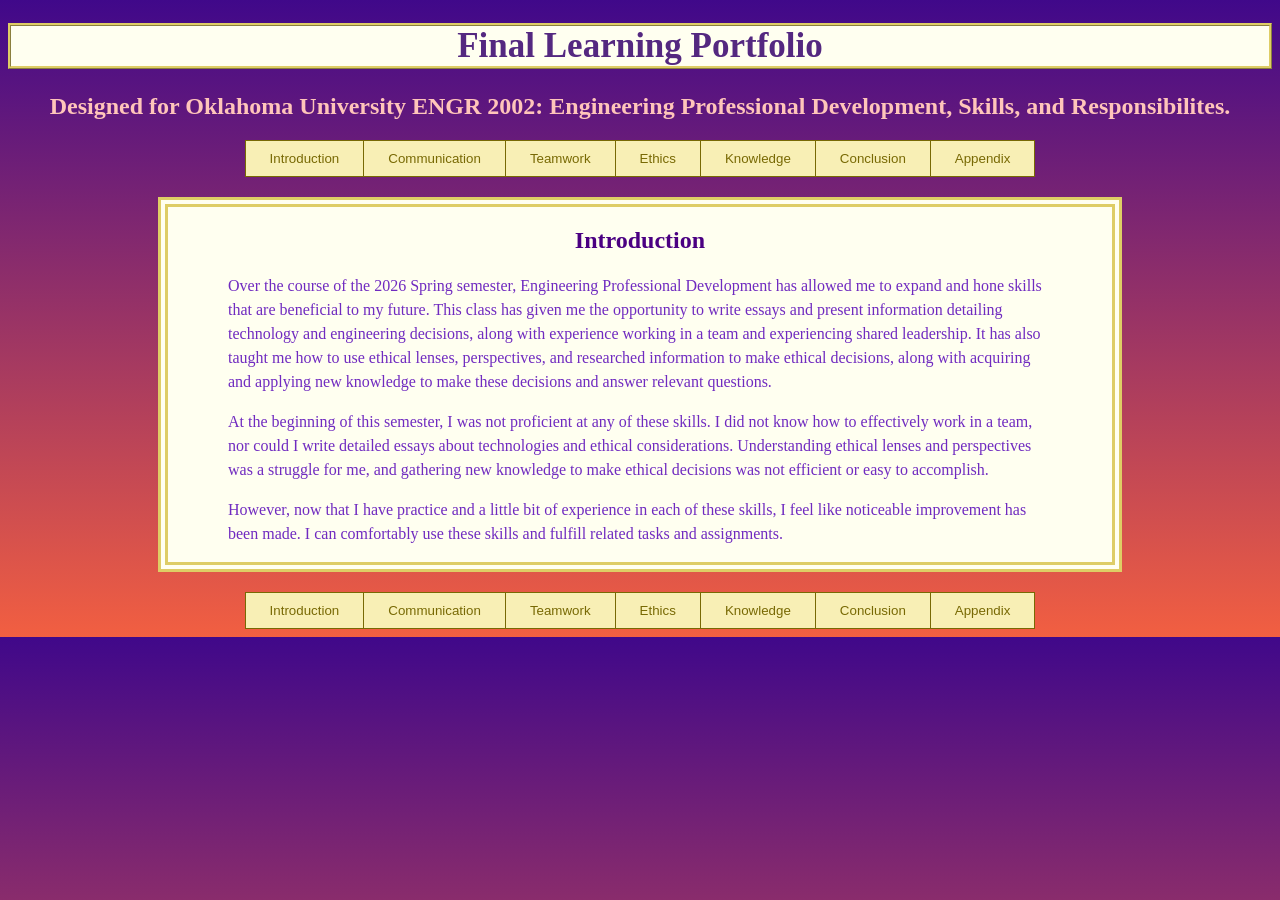
<file: index.html>
<!DOCTYPE html>
<html>  
    <head>
        <link rel= "stylesheet" href= "style.css">
        <title>
            Final Learning Portfolio
        </title>
    </head>
    <body>
        <header>
            <h1 id="maintitle">
                <!-- This will stay on screen the whole time  -->
                Final Learning Portfolio
            </h1>
       
        <h2 id="mainsubtitle">
             <!-- This will stay on screen the whole time  -->
            Designed for Oklahoma University ENGR 2002: Engineering Professional Development, Skills, and Responsibilites.
        </h2>
        </header>

                <!-- This is where the Navigation buttons will go? -->
        <div class=" btn-group">
            <button id="introButton">Introduction</button>
            <button id="commButton">Communication</button>
            <button id="teamworkButton"> Teamwork</button>
            <button id="ethicsButton">Ethics</button>
            <button id="knowledgeButton">Knowledge</button>
            <button id="conclusionButton">Conclusion</button>
            <button id="appendixButton">Appendix</button>
        </div>
        <!-- Introduction section-->
        <section id='IntroductionSection'>
            <h1>
                Introduction
            </h1>
           
            <p id="introPara1">
                Over the course of the 2026 Spring semester, Engineering Professional Development has allowed me to expand and hone skills that are beneficial to my future. 
                This class has given me the opportunity to write essays and present information detailing technology and engineering decisions, along with experience working in a team and experiencing shared leadership.
                It has also taught me how to use ethical lenses, perspectives, and researched information to make ethical decisions, along with acquiring and applying new knowledge to make these decisions and answer relevant questions.
            </p>
            <p>
                At the beginning of this semester, I was not proficient at any of these skills. I did not know how to effectively work in a team, nor could I write detailed essays about technologies and ethical considerations. Understanding ethical lenses and perspectives was a struggle for me, and gathering new knowledge to make ethical decisions was not efficient or easy to accomplish.
            </p>
            <p>
                However, now that I have practice and a little bit of experience in each of these skills, I feel like noticeable improvement has been made. I can comfortably use these skills and fulfill related tasks and assignments.
            </p>
            
        </section>

        <!-- SECTION 1: Communication with Various Target Audiences-->
        <section id="CommunicationSection">
            <h1>
                Communication with Various Target Audiences
            </h1>
            <h2>Work Product Examples</h2>
            <p>
                •	Appendix Item A-1: Project 2 Final Paper
            </p>
            <p>
                •	Appendix Item A-2: Project 3 Final Paper
            </p>
            <p>
                •	Appendix Item A-3: Reading 7 Effective Presentations
            </p>
            <h2> 
                Writing that is Clear, Concise, Cohesive, Coherent, and Appropriate for the Audience
            </h2>
            <p id="WritingSection">
                The ability to write concisely and clearly is an important skill that is necessary in many professions. The organization and clarity of that writing is crucial in determining how clear the writing is. When I was writing a portion of the Project 2 Final Paper, it was noted that there was not a lot of clarity in my writing and the organization of it was not done very well (A-1). What I had written in that paper had very little flow and was a large block of text, which can be hard to read and make sense of within the paper. Since then, I have learned how to organize a paper or paragraph better to make it more readable. Similarly, my writing is much clearer and does not stand out from the rest of the paper as well. This change is shown in the Project 3 Final Paper, where my writing is clearer and much more concise than in the previous example (A-2).
            </p>
            <h2 id="PresentationSection">
                Presentations Delivered Confidently with the Appropriate Information, Audience Level, and Technique
            </h2>
            <p id="PresentationSection">
                Good presentation practices and confidence are an effective way to demonstrate knowledge and understanding of the topic, communication, and confidence. An example of bad presentation practices would be Reading 7 Effective Presentations, where I learned about good presentation practices and then built a small presentation that included the exact opposite (A-3). By doing this, I learned what good practices look like and how effective they are, along with just how detrimental the bad practices are. It also included how communication with the audience can essentially make or break the presentation. Good communication and speaking can show confidence and knowledge. The communication technique that stood out the most to me was the tone of the speaker. Using a light and clear tone works better with most audiences rather than an aggressive or condescending tone, which is also noted in Reading 7 (A-3).
            </p>
            <h2>
                Application to Professional Practice
            </h2>
            <p>
                Concise and clear writing along with good presentation and communication can be used in an engineering profession. I can use both skills to write reports and presentations to get information out to my coworkers and the community. Furthering my progress in my writing skills will make technology reports and general reports cleaner and easier to read. The presentation and speaking techniques I have learned can make my presentations easy to understand and make me sound more confident.            </p>


        </section>

        <!-- SECTION 2: Teamwork-->
         <section id="TeamworkSection">
            <h1>
                Teamwork
            </h1>
            <h2>
                Work Product Examples
            </h2>
            <p>
                •	Appendix Item B-1: Setting Goals and Standards with your Team.
            </p>
            <p>
                •	Appendix Item B-2: Team Contract
            </p>
            <p>
                •	Appendix Item B-3: Project 2 Plan
            </p>
            <p>
                •	Appendix Item B-4: Project 3 Plan
            </p>
            <h2>
                Engage in Dynamic, Shared Leadership
            </h2>
            <p> 
               When working in a team, sometimes it is important for someone to be leading the team to help guide the other members and help with problems when necessary. That person is not always the one leading in some scenarios. A lot of the time the role of the leader shifts depending on each member’s proficiency in the current task. In the team I was a part of, we split responsibilities based on everyone’s skills and availability. The person who was most proficient in a specific task would take the lead that day and would help other members understand the task as well as they did and would resolve any problems. These strengths and weaknesses were determined from an assignment we did in class called Setting Goals and Standards with your Team (B-1). What was surprising about this was how every member was proficient in something different and between the whole team there were not that many gaps that needed to be bridged, which made working together much easier. 
            </p>
            <h2>
                Demonstrate Interdependence and Accountablilty
            </h2>
            <p>
                At the very beginning of working with my team, it was a little hard to find a balance of working together. It felt like we were not truly working together as a group and holding each other accountable. A technique we were introduced to during this class to solve this was creating a team contract, which solved most of our issues (B-3). This contract gave us an outline of expectations and what to do if they are not met. After each project, we would look at this contract and decide as a team if any revisions were needed. However, we still had problems with procrastination and not getting work done in time for others to finish their parts or proof-read important papers. To solve this, we were introduced to a Project Plan that helped organize assignments and due dates. This tactic worked so well that we used it for both Project 2 and Project 3 (B-4), (B-5).            </p>
            <h2>
                Application to Professional Practice
            </h2>
            <p>
                The ability to effectively work in a team is a very important skill to have as an engineer. By understanding dynamic leadership and accountability, teams can be efficient and enjoy working with each other. I plan on using the techniques shown to me to further my teamwork skills which will allow me to comfortably work in a team in the professional world.            </p>
         </section>
         
         <!-- SECTION 3: Ethical Decision-Making -->
          <section id="EthicsSection">
            <h1>
                Ethical Decision-Making
            </h1>
            <h2>
                Work Product Examples
            </h2>
            <p>
                •	Appendix Item C-1: Project 3 Stakeholder Analysis: Understanding Stakeholder’s Perspectives
            </p>
            <p>
                •	Appendix Item C-2: Reading 13 Markkula Center Ethical Frameworks and Toolkit
            </p>
            <p>
                •	Appendix Item C-3: Project 3 Technology Ethical Assessment
            </p>
            <h2> 
                Identifying Relevant Stakeholders and their Needs, Interests, and/or Concerns
            </h2>
            <p>
                Engineering decisions must consider many factors and one of those factors is the stakeholders and their needs, interests, and concerns. Stakeholders are typically the people who will be affected the most by these decisions, so being able to identify them is an important skill to have. In the past, I did not fully understand how exactly someone could be a stakeholder in a decision or problem. The Project 3 Stakeholder Analysis helped me understand just how many people can be affected by a problem and its possible solutions (C-1). In the stakeholder analysis we documented stakeholders and how the problem we had would affect them along with their concerns about implementing a possible solution. By doing this, my team was taught to consider all possibilities and how our technology might meet stakeholders’ needs.            </p>
            <h2> 
                Collecting and Analyzing Potentially Conflicting Data and Viewpoints
            </h2>
            <p>
                Another important thing my team learned was that not everyone has the same ideals or viewpoint on a problem or topic. A solution that might work for one group of people might not work for another, or they might not like the implementation of it. To help understand this, we were introduced to ethical lenses in Reading 13 Markkula Center Ethical Frameworks and Toolkit (C-2). This reading gave us some insight into how to collect this conflicting data and analyze why it was conflicted. The technique of using lenses has proven useful in all of Project 3, where we had to make an ethical decision about our technology while considering stakeholders and their needs and concerns (C-3).            </p>
            <h2>
                Application to Professional Practice
            </h2>
            <p>
                In an engineering profession, I can use both the skill of identifying a stakeholder and their needs along with using ethical lenses to analyze conflicting viewpoints to get a fuller understanding of a problem or how I might go about designing a solution. By doing this, I have a view of the problem from the perspective of the stakeholders, and I can design a solution that works for more people and fits the ideals of the stakeholders that it would affect.            </p>
          </section>

          <!-- SECTION 4: Acquiring and Applying New Knowledge -->
           <section id="KnowledgeSection">
            <h1>
                Acquiring and Applying New Knowledge
            </h1>
            <h2>
                Work Product Examples
            </h2>
            <p>
                •	Appendix Item D-1: Annotated Bibliography
            </p>
            <p>
                •	Appendix Item D-2: Project 2 Annotated Bibliography
            </p>
            <p>
                •	Appendix Item D-3: Project 2 Final Paper
            </p>
            <h2>
                Articulate Key Questions and Identify the Appropriate Data to Answer Them
            </h2>
            <p>
                Identifying questions and locating the appropriate data for that question is an important skill to have, especially in research. Previously, when I would write about a question and do research relating to it, my research process would be very disorganized and not really relate to my question. While writing my Annotated Bibliography, I learned how to research topics better and relate more to my question or original article (D-1). A specific technique that I was taught during this was to find three different generations of information, which means to find three papers that cite the original article or one another. This made keeping my research relevant and appropriate much easier and made the annotated bibliography more cohesive overall.             </p>
            <h2>
                Locate/Obtain, Summarize, and Synthesize Data from Reliable, Valid Sources
            </h2>
            <p>
                Another set of important skills for research and writing is the ability to obtain, summarize, and synthesize data. These importance of these skills became prevalent when working on the Project 2 Annotated Bibliography, where we had to find reliable articles, summarize and cite them, and then synthesize the information (D-2). The hardest part of this was finding articles and sources that are usable. We used only peer-reviewed articles and case studies so that we knew that the information was accurate and would be usable in the annotated bibliography. By making the annotated bibliography, we had an understanding of the technology we chose for Project 2. This made writing the Project 2 Final Paper much easier, since it was about the information the annotated bibliography detailed (D-3).            </p>
            <h2>
                Application to Professional Practice
            </h2>
            <p>
                These research techniques and tips can be very beneficial to me in an engineering profession. Using multiple generations of information will keep me on track when researching and using peer reviewed articles helps make sure that the information is accurate. Writing annotated bibliographies also makes writing papers much easier since all of the information needed is in one place.             </p>
           </section>

           <!-- Conclusion/Final Reflections-->
            <section id = "ConclusionSection">
            <h1>
                Conclusion and Final Reflections
            </h1>
            <p>
                Overall, I have made a noticeable amount of progress throughout the semester. The skills and techniques I feel are most valuable are establishing a team contract or standards, identifying stakeholders and how an event or problem might affect them, and creating an annotated bibliography. Establishing a team contract creates a set of standards and expectations which can prevent conflict and can also make team communication easier. Identifying stakeholders and how problems affect them can help determine ethical decisions. Creating an annotated bibliography helps make writing papers easier and makes researching similar topics easier. These three skills along with all the skills and techniques I have learned have room for improvement, and in the future, I hope to gain even more experience with these them.                </p>
            </p>
            </section>

            <!-- Appendix -->
                <section id="AppendixSection">
                    <h1>
                        Appendix
                    </h1>
                    <h2>
                        Communication with Various Target Audiences
                    </h2>
                    <p>
                        A-1: Project 2 Final Paper - A team written paper that explains how solar powered reverse osmosis desalination works, its benefits, its drawbacks, and how it might help reach the United Nations Sustainable Development Goal 6.3.
                    </p>
                    <p>
                        A-2: Project 3 Final Paper - A team written technological analysis of solar powered reverse osmosis desalination technologies, including ethical considerations and stakeholder perspectives.
                    </p>
                    <p>
                        A-3: Reading 7 Effective Presentations - Reading 7 Effective Presentations: A reading assignment explaining what makes effective presentations effective, both verbally and physically.
                    </p>
                    <h2>
                        Teamwork
                    </h2>
                    <p>
                        B-1: Setting Goals and Standards with your Team - A document showing team strengths and weaknesses along with semester long goals as a team.
                    </p>
                    <p>
                        B-2: Team Contract - A contract detailing the accountability and responsibilities of the members along with the consequences of not following the contract. 
                    </p>
                    <p>
                        B-3: Project 2 Plan - A detailed list of all the assignments and due dates in Project 2 including whether it has been started and who turned it in after completion.
                    </p>
                    <p>
                        B-4: Project 3 Plan - A detailed list of all the assignments and due dates in Project 3 including whether it has been started and who turned it in after completion. This plan also included self-imposed deadlines to allow for more proof-reading and team communication.
                    </p>
                    <h2>
                        Ethical Decision-Making
                    </h2>
                    <p>
                        C-1: Project 3 Stakeholder Analysis: Understanding Stakeholder's Perspectives - A paper detailing multiple stakeholders and how they are affected by a lack of clean water. It also includes how the stakeholders might react to solar powered reverse osmosis desalination system implementation.
                    </p>
                    <p>
                        C-2: Reading 13 Markkula Center of Ethical Frameworks and Toolkit - A reading that includes the different ethical lenses along with an ethical toolkit used to analyze stakeholders and ethics in problems.
                    </p>
                    <p>
                        C-3: Project 3 Technology Ethical Assessment - A project that assesses the ethics, stakeholders, and technological solutions of the United Nation Sustainable Development Goal 6.3 and clean water scarcity.
                    </p>
                    <h2>
                        Acquiring and Applying New Knowledge
                    </h2>
                    <p>
                        D-1: Annotated Bibliography - A bibliography that includes a given article about intracortical microstimulation of the human somatosensory cortex and researched articles relating to the topic via citations in it and of it.
                    </p>
                    <p>
                        D-2: Project 2 Annotated Bibliography - A bibliography that includes citations to multiple peer reviewed articles and reports that show the process of solar powered reverse osmosis desalination along with its benefits and drawbacks. It also includes summaries of the articles.
                    </p>
                    <p>
                        D-3: Project 2 Final Paper - A team written paper that explains how solar powered reverse osmosis desalination works, its benefits, its drawbacks, and how it might help reach the United Nations Sustainable Development Goal 6.3.                    </p>

                     <h2>
                        Google Drive for Appendices 
                    </h2>
                    <a href="https://drive.google.com/drive/folders/1uNMTXm4_sz9kZFu8t8oeg00SgfVVwlWV?usp=sharing">Google Drive Link</a>

                    </section>

                  <!-- This is where the Navigation buttons will go? -->
        <div class=" btn-group-bottom">
            <button id="introButtonBottom">Introduction</button>
            <button id="commButtonBottom">Communication</button>
            <button id="teamworkButtonBottom"> Teamwork</button>
            <button id="ethicsButtonBottom">Ethics</button>
            <button id="knowledgeButtonBottom">Knowledge</button>
            <button id="conclusionButtonBottom">Conclusion</button>
            <button id="appendixButtonBottom">Appendix</button>
        </div>

        <script src="app.js"></script>
    </body>
</html>
</file>
<file: style.css>
#maintitle {
        text-align: center;
        font-size: 35px;
        border-style:ridge;
        border-color:#decd65;
        background-color: ivory;
        color: rgb(84, 40, 128);
        font-family: 'book antiqua', 'bodoni MT', 'calisto MT', 'lucida bright', serif;
    }
    h1 {
        text-align: center;
        color: indigo;
        font-family: 'book antiqua', 'bodoni MT', 'calisto MT', 'lucida bright', serif;
      

    }
    #mainsubtitle {
        text-align: center;
        color: #ffc5ba;
        font-family: 'book antiqua', 'bodoni MT', 'calisto MT', 'lucida bright', serif;
    }
    h2 {
        text-align: left;
        color: rebeccapurple;
        font-family: 'bookman', 'new century schoolbook', 'baskerville';
        padding: 0px 20px 0px 20px;

    }
    p {
        text-align: left;
        color:#702bc0;
        font-family: 'bookman', 'times new roman', 'book antiqua';
        line-height: 1.5;
        padding: 0px 60px 0px 60px;
    }
    section {
        background-color: ivory;
        border: 10px double #decd65;
        margin-top: 20px;
        margin-bottom: 20px;
        margin-left:150px;
        margin-right:150px;
        
    }

    body {
        background-image: linear-gradient(to bottom, #40088a, #f25f41);
    }

    a,
    a:link,
    a:visited {
        display: inline-block;
        color: #702bc0;
        padding: 20px 60px;
        text-decoration: none;
    }

    a:hover,
    a:focus {
        text-decoration: underline;
    }

    /*
    Button group styling
    */
    .btn-group {
        display: flex;
        justify-content: center;
    }

    .btn-group button {
        background-color: #f8efb5;
        color: #786904;
        border: 1px solid #786904;
        padding: 10px 24px;
        cursor: pointer;
    }

    .btn-group button:not(:last-child) {
        border-right: none;
    }

    .btn-group:after {
        content: "";
        clear: both;
        display: table;
    }

    .btn-group button:hover {
        background-color: #f25f41;
        color: #ffa18e;
        border: 1px solid #ffa18e;
    }

    .btn-group-bottom {
        display: flex;
        justify-content: center;
    }

    .btn-group-bottom button {
        background-color: #f8efb5;
        color: #786904;
        border: 1px solid #786904;
        padding: 10px 24px;
        cursor: pointer;
    }

    .btn-group-bottom button:not(:last-child) {
        border-right: none;
    }

    .btn-group-bottom:after {
        content: "";
        clear: both;
        display: table;
    }

    .btn-group-bottom button:hover {
        background-color: #40088a;
        color: #cea8ff;
        border: 1px solid #cea8ff;
    }
</file>
